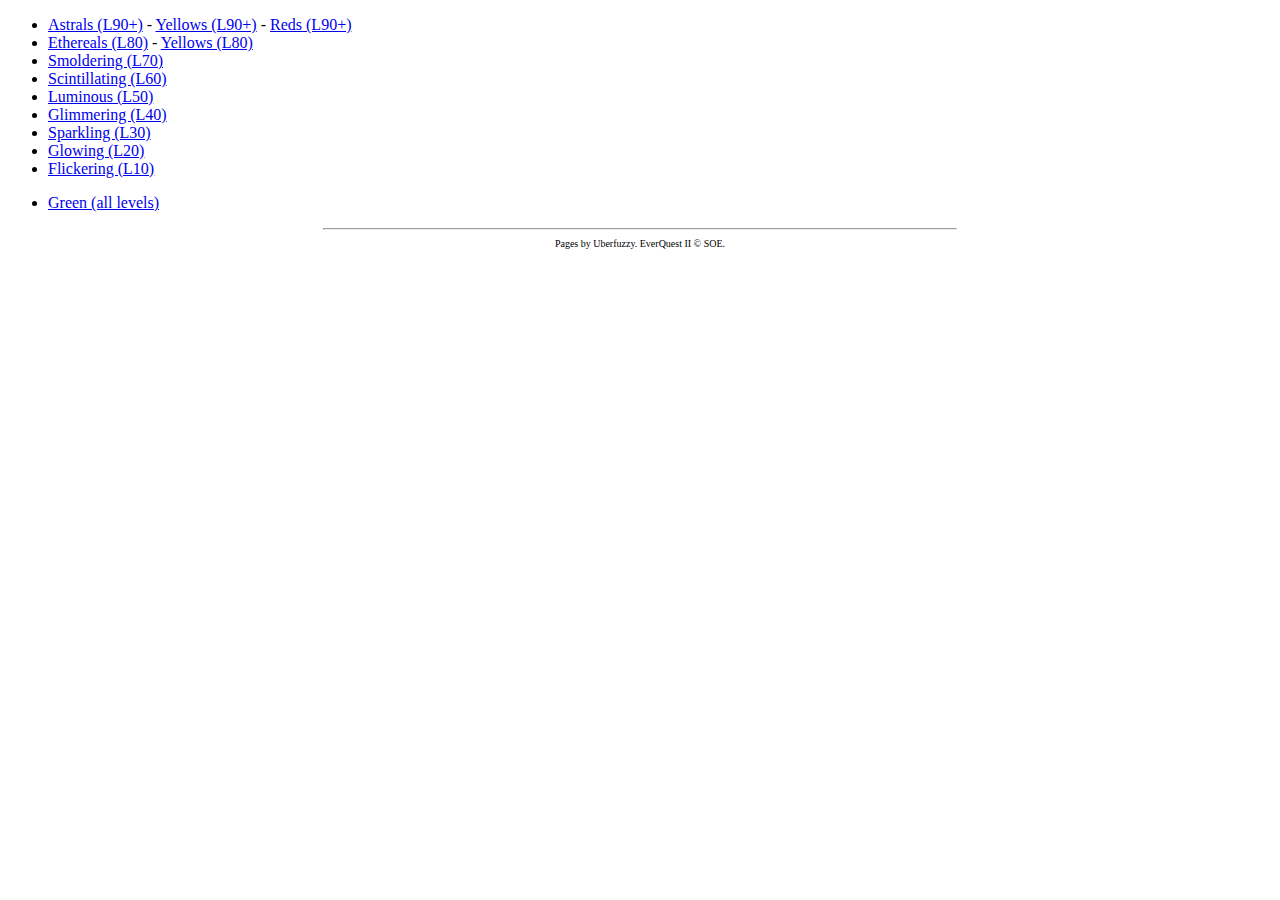
<file: index.html>
<!DOCTYPE html>
<html>

<head>
<title>EQ2 Adornments</title>
<link rel="shortcut icon" href="" />

<script>
</script>

<link href="" media="screen" rel="Stylesheet" type="text/css" />
<style type="text/css">
.footer { font-size: x-small; text-align: center; }
</style>
</head>

<body>

<ul>
<li><a href="astral.html">Astrals (L90+)</a> - <a href="astral_yellow.html">Yellows (L90+)</a> - <a href="astral_red.html">Reds (L90+)</a></li>
<li><a href="ethereal.html">Ethereals (L80)</a> - <a href="ethereal_yellow.html">Yellows (L80)</a></li>
<li><a href="smoldering.html">Smoldering (L70)</a></li>
<li><a href="scintillating.html">Scintillating (L60)</a></li>
<li><a href="luminous.html">Luminous (L50)</a></li>
<li><a href="glimmering.html">Glimmering (L40)</a></li>
<li><a href="sparkling.html">Sparkling (L30)</a></li>
<li><a href="glowing.html">Glowing (L20)</a></li>
<li><a href="flickering.html">Flickering (L10)</a></li>
</ul>

<ul>
<li><a href="green.html">Green (all levels)</a></li>
</ul>

<hr width="50%">
<div class='footer'>Pages by Uberfuzzy. EverQuest II &copy; SOE.</div>
</body>

</html>
</file>
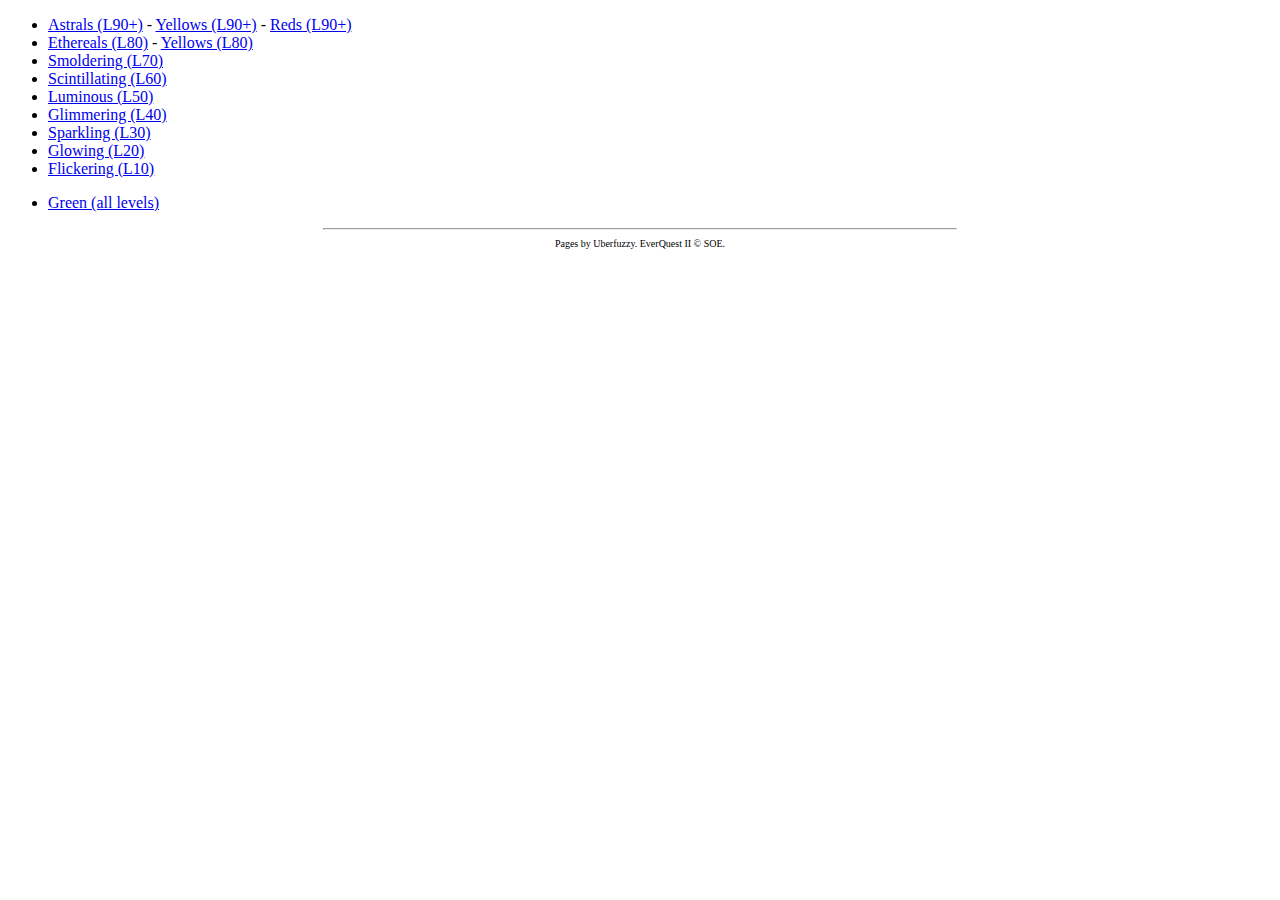
<file: web/index.html>
<!DOCTYPE html>
<html>

<head>
<title>EQ2 Adornments</title>
<link rel="shortcut icon" href="" />

<script>
</script>

<link href="" media="screen" rel="Stylesheet" type="text/css" />
<style type="text/css">
.footer { font-size: x-small; text-align: center; }
</style>
</head>

<body>

<ul>
<li><a href="astral">Astrals (L90+)</a> - <a href="astral_yellow">Yellows (L90+)</a> - <a href="astral_red">Reds (L90+)</a></li>
<li><a href="ethereal">Ethereals (L80)</a> - <a href="ethereal_yellow">Yellows (L80)</a></li>
<li><a href="smoldering">Smoldering (L70)</a></li>
<li><a href="scintillating">Scintillating (L60)</a></li>
<li><a href="luminous">Luminous (L50)</a></li>
<li><a href="glimmering">Glimmering (L40)</a></li>
<li><a href="sparkling">Sparkling (L30)</a></li>
<li><a href="glowing">Glowing (L20)</a></li>
<li><a href="flickering">Flickering (L10)</a></li>
</ul>

<ul>
<li><a href="green">Green (all levels)</a></li>
</ul>

<hr width="50%">
<div class='footer'>Pages by Uberfuzzy. EverQuest II &copy; SOE.</div>
</body>

</html>
</file>
